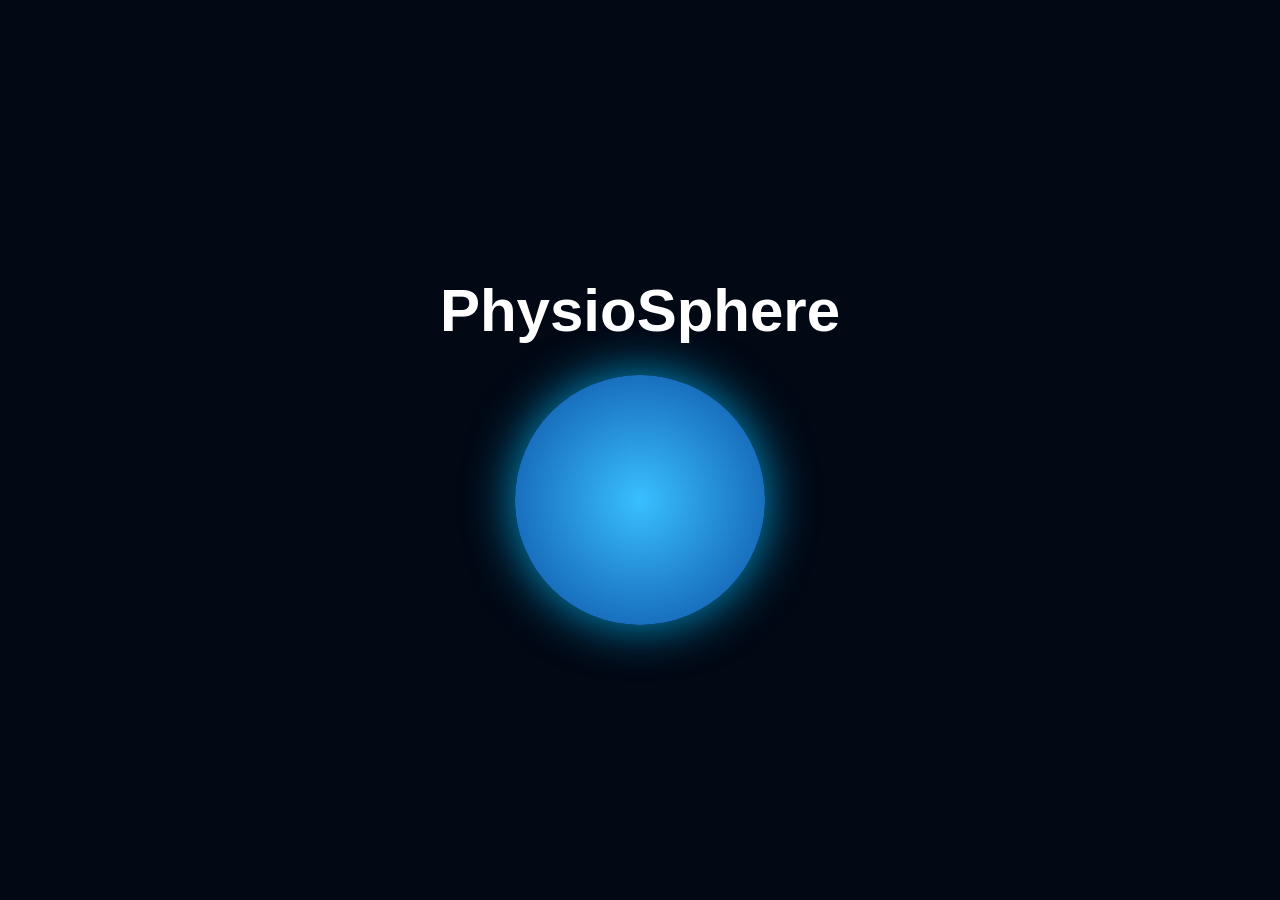
<file: test.html>
<!DOCTYPE html>
<html lang="en">
<head>
  <meta charset="UTF-8">
  <meta name="viewport" content="width=device-width, initial-scale=1.0">
  <title>PhysioSphere Test</title>

  <style>
    *{
      margin:0;
      padding:0;
      box-sizing:border-box;
    }

    body{
      background:#020814;
      display:flex;
      justify-content:center;
      align-items:center;
      height:100vh;
      color:white;
      font-family:Arial, sans-serif;
      flex-direction:column;
    }

    h1{
      font-size:60px;
      margin-bottom:30px;
    }

    .circle{
      width:250px;
      height:250px;
      border-radius:50%;
      background:radial-gradient(circle,#39bfff,#0b4ea2);
      box-shadow:0 0 50px rgba(0,191,255,.8);
      animation:spin 12s linear infinite;
    }

    @keyframes spin{
      from{
        transform:rotate(0deg);
      }
      to{
        transform:rotate(360deg);
      }
    }
  </style>
</head>

<body>

<h1>PhysioSphere</h1>

<div class="circle"></div>

</body>
</html>
</file>
